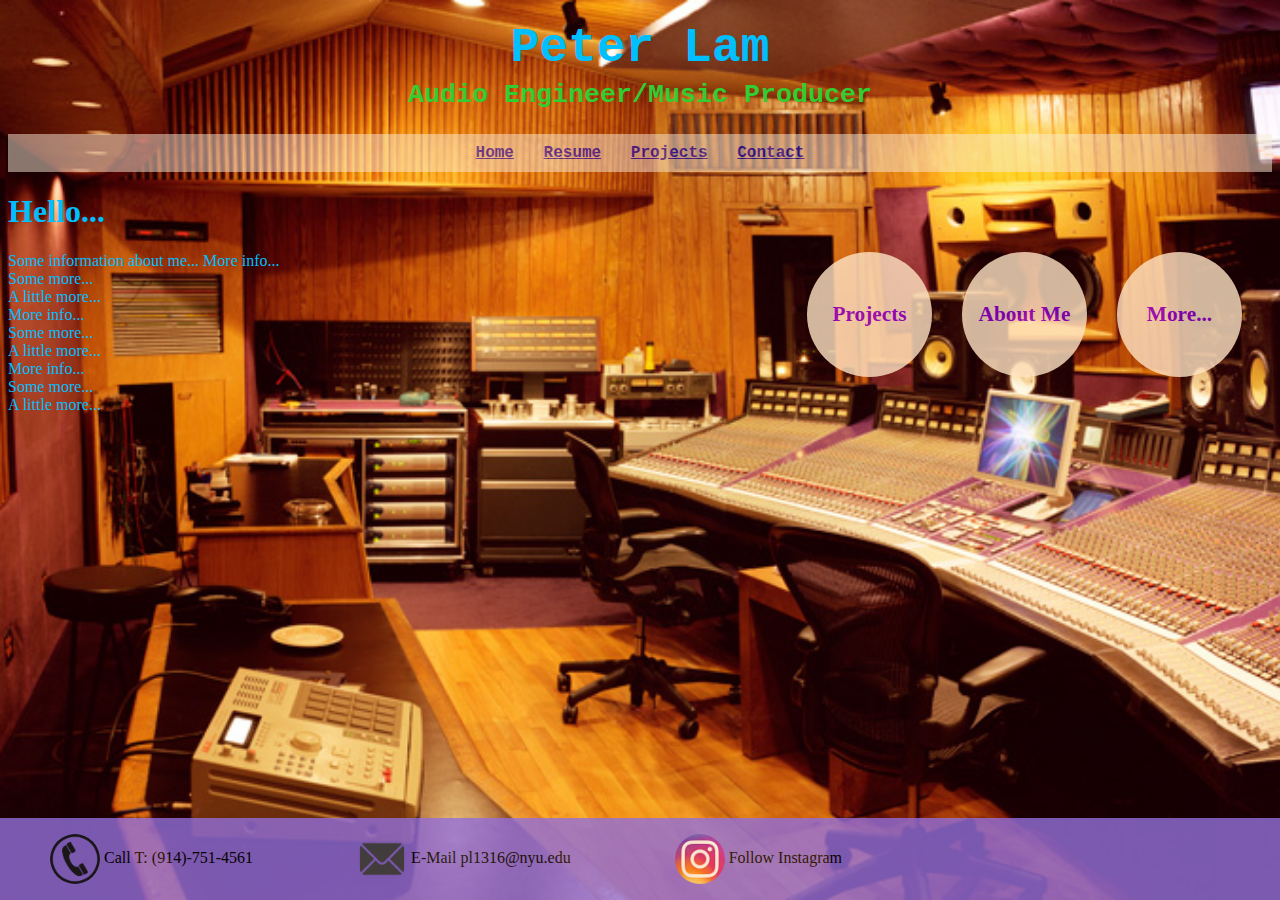
<file: index.html>
<!doctype html>
<html lang ='en-US'>

<head>
    <meta charset="UTF-8">
    <title>
        Homework 2
    </title>
</head>

<body>

<header>
    <h1>
        <span class = "name"> Peter Lam </span> <br>
        <span class = "job"> Audio Engineer/Music Producer </span>
    </h1>
    <nav class = "navbar">
        <ul>
            <li class = "extpages"><a href = "index.html"> Home </a></li>
            <li class = "extpages"><a href = "resume.html"> Resume </a></li>
            <li class = "extpages"><a href = "projects.html"> Projects </a></li>
            <li class = "extpages"><a href = "contact.html"> Contact </a></li>
        </ul>
    </nav>
    <link rel="stylesheet" href="style.css">
</header>

    <!--<div class = "background">-->
        <!--<div class = "main">-->

        <!--</div>-->
    <!--</div>-->

    <h1>Hello...</h1>

    <div class="bodcir">More...</div>
    <div class="bodcir">About Me</div>
    <div class="bodcir">Projects</div>

    <p>Some information about me...
        More info... <br>
        Some more... <br>
        A little more... <br>
        More info... <br>
        Some more... <br>
        A little more... <br>
        More info... <br>
        Some more... <br>
        A little more... <br>
    </p>

<footer>
    <div class = "ftrcontainer">
        <p class = "contact">
            <img class = "ftrimg" src = "phoneicon.png" alt = "" width = "100" height = "100">
                    Call
                     T: (914)-751-4561
        </p>
    </div>
    <div class = "ftrcontainer">
        <p class = "contact">
            <img class = "ftrimg" src = "emailicon.png" alt = "" width = "100" height = "100">
            E-Mail
            pl1316@nyu.edu
        </p>
    </div>
    <div class = "ftrcontainer">
        <p class = "contact">
            <img class = "ftrimg" src = "igicon.jpg" alt = "" width = "100" height = "100">
            Follow
            Instagram
        </p>
    </div>
</footer>

</body>

</html>
</file>
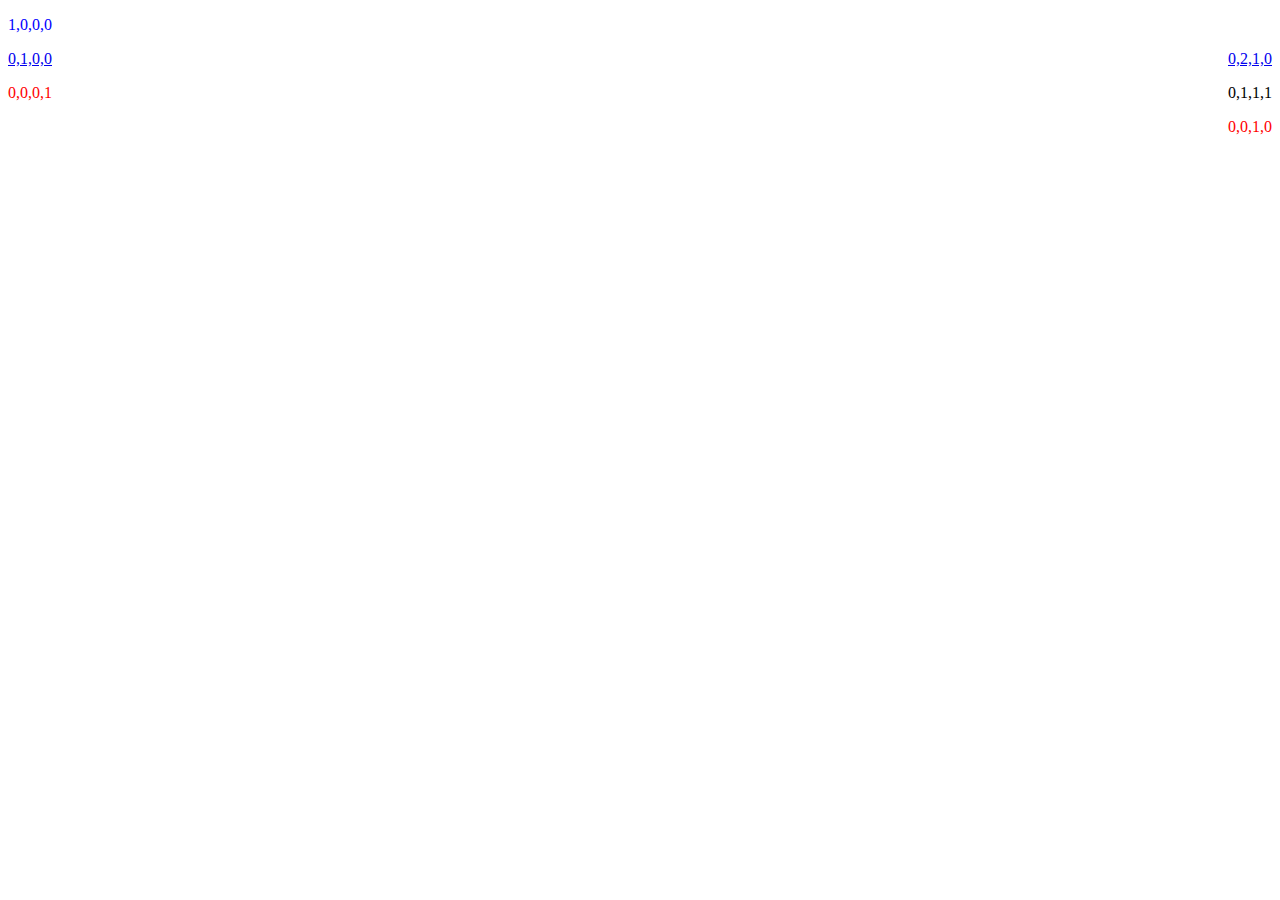
<file: specificity.html>
<!doctype html>
<html lang="en">
<head>
    <title>Specificity</title>
    <link href="specificity.css" rel="stylesheet">
</head>
<body>
    <p style="color: blue; font-size: 16px; padding: 0">1,0,0,0</p>
    <div class="rand">
        <div id="bar">
            <a href="http://github.com" id="underline">0,2,1,0</a>
            <p> 0,1,1,1 </p>
        </div>
        <p>0,0,1,0</p>
    </div>
    <div id="google">
        <a href="http://www.google.com">0,1,0,0</a>
    </div>
    <p> 0,0,0,1 </p>
</body>
</html>
</file>
<file: style.css>
header {
    text-align: center;
    font-family: "Courier New";
    font-weight: bold;
}

.name {
    color: deepskyblue;
    font-size: 36pt;
}

.job {
    color: limegreen;
    font-size: 20pt;
}

.navbar ul{
    list-style-type: none;
    margin:0;
    padding:0;
    text-align:center;
    /*background-color: mediumpurple;*/
    background-color: antiquewhite;
    opacity: 0.5;
    font-family: "Courier New";
    font-size: 12pt;
}

body {
    background-image: url("studio.jpg");
    background-repeat: no-repeat;
    background-attachment: fixed;
    background-size: cover;
    color: deepskyblue;
}

/*.background {*/
/*background-image: url("studio.jpg");*/
/*background-repeat: no-repeat;*/
/*background-attachment: fixed;*/
/*background-size: cover;*/
/*}*/

.extpages {
    display:inline-block;
    padding: 10px;
}

.bodcir {
    display: inline-block;
    width: 125px;
    height: 125px;
    border-radius: 100px;
    text-align: center;
    line-height: 125px;
    margin-right: 30px;
    float: right;
    background-color: bisque;
    opacity: 0.8;
    color: darkviolet;
    font-size: 16pt;
    font-weight: bold;
}

footer {
    position: fixed;
    left: 0;
    bottom: 0;
    width: 100%;
    background-color: mediumpurple;
    opacity: 0.8;
    color: black;
}

.ftrcontainer {
    list-style-type: none;
    display: inline-block;
    margin-left: 50px;
    margin-right: 50px;
}

.ftrimg {
    border-radius: 50%;
    width: 50px;
    height: 50px;
    text-align: right;
    vertical-align: middle;
}
</file>
<file: specificity.css>
p {
  color: red;
}

#bar p {
  color: black;
}

#google {
  color: orange;
}

.header {
  font-weight:bold;
  color: green;
}

.rand{
    float: right;
    color: blue;
}
</file>
